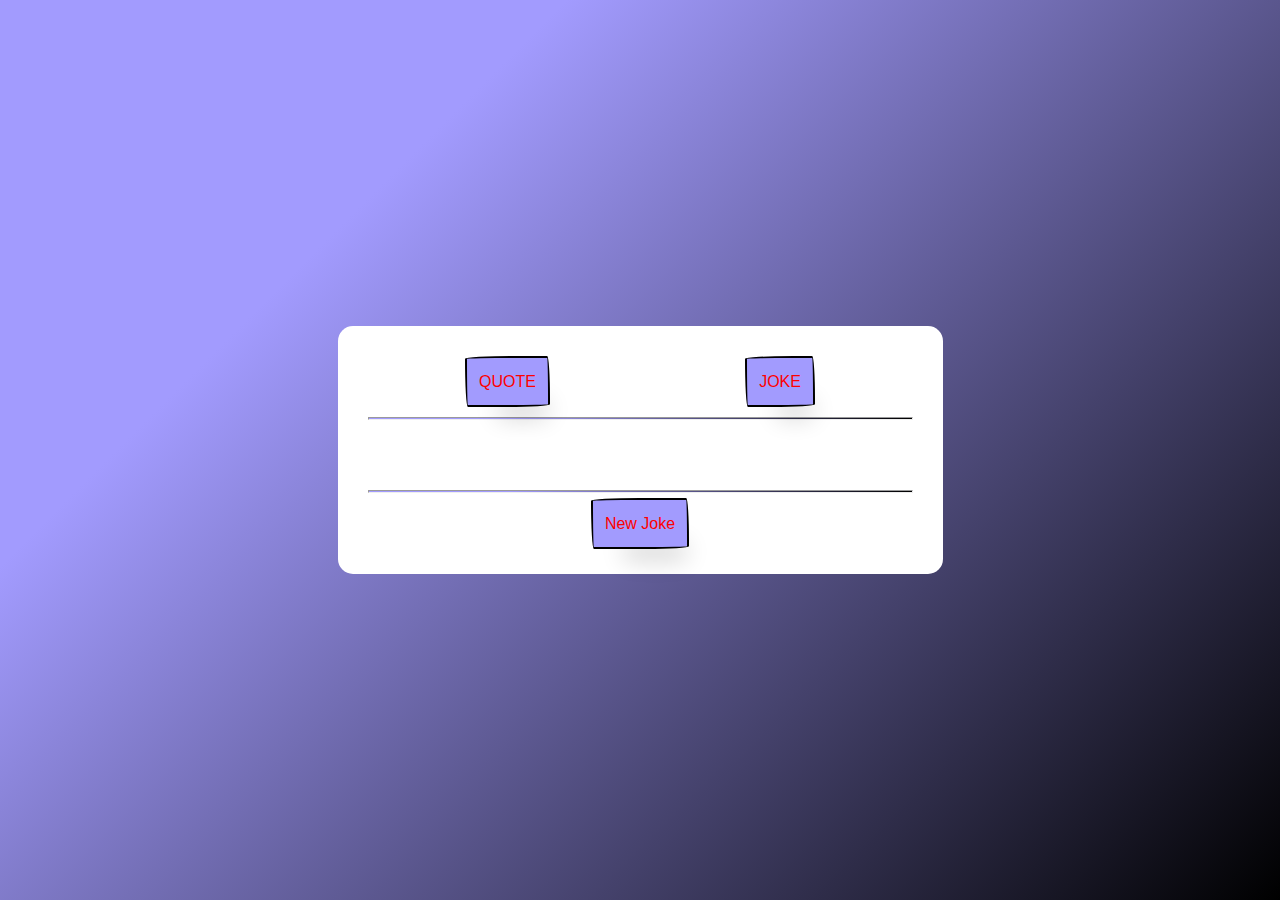
<file: joke.html>
<!DOCTYPE html>
<html lang="en">
  <head>
    <meta charset="UTF-8">
    <meta name="viewport" content="width=device-width, initial-scale=1.0">
    <meta http-equiv="X-UA-Compatible" content="ie=edge">
    <title>QUOKE</title>
    <link rel="stylesheet" href="style.css">
  </head>
  <body>
    <div class="wrapper">
        <div class="headers">
            <a href="index.html">
            <button class="button-55">QUOTE</button>
            </a>
            <a href="joke.html">
            <button class="button-55" onclick="joke.html">JOKE</button>
            </a>
        </div>
        <hr>
        
        <div class="content">
            <div class="quotearea">
                <p class="quote" id="jokeyh"></p>
            </div>
           
        </div>
        <hr>
        <div class="buttons">
            <button class="button-55" id="genJoke">New Joke</button>
        </div>
    </div>
	<script src="joke.js"></script>
  </body>
</html>
</file>
<file: style.css>
@import url('https://fonts.googleapis.com/css2?family=Poppins:wght@500&display=swap');
*{
    margin:0;
    padding:0;
    box-sizing: border-box;
    font-family: 'Poppins', sans-serif;

}
body{
    display: flex;
    align-items: center;
    justify-content: center;
    min-height: 100vh;
    background-color: #000000;
    background-image: linear-gradient(315deg, #000000 0%, #a29bfe 74%);
}
.headers{
    display: flex;
    justify-content: space-around;
}
.topp{
    border: none;
    outline: none;
    background-color: #000000;
    background-image: linear-gradient(315deg, #000000 0%, #a29bfe 74%);
    padding: 13px 22px;
    color: #fff;
    cursor:pointer;
}
.topp:hover{
    background: black;
    color: white;

}

hr{
    margin-top: 10px;
    margin-bottom: 5px;
    padding-top: 1px;
    background-color: #000000;
    background-image: linear-gradient(315deg, #000000 0%, #a29bfe 74%);
}

.wrapper{
    width:605px;
    background: #fff;
    border-radius: 15px;
    padding:30px 30px 25px;
}

.wrapper header{
    font-size: 20px;
    font-weight: 600;
    text-align: center;
}
.wrapper .content{
    margin:35px 0;
}
.content .quotearea{
    display:flex;
    justify-content: center;
}
.quotearea i{
    font-size:20px;
}
.fa-quote-left{
    margin:3px 10px 0 0;
}
.fa-quote-right{
    margin:3px 10px 0 0;
    align-items: flex-end;
    display:flex;

}
.quotearea .quote{
    font-size: 22px;
    text-align: center;
    word-break:break-all
}
.content .author{
    display: flex;
    justify-content: flex-end;
    margin-top: 20px;
    font-style: italic;  
    color: red;                                                                                                                                                                                                                                                                                                                                                                                                                                                                                                                                                                                                                                                                                                                  
}
.fa-chalkboard-user{
    padding-right: 3px;
    color: red;
}

.buttons{
    display: flex;
    justify-content: center;
    
}


.button-55 {
  align-self: center;
  background-color: #a29bfe;
  background-image: none;
  background-position: 0 90%;
  background-repeat: repeat no-repeat;
  background-size: 4px 3px;
  border-radius: 15px 225px 255px 15px 15px 255px 225px 15px;
  border-style: solid;
  border-width: 2px;
  box-shadow: rgba(0, 0, 0, .2) 15px 28px 25px -18px;
  box-sizing: border-box;
  color: red;
  cursor: pointer;
  display: inline-block;
  font-family: Neucha, sans-serif;
  font-size: 1rem;
  line-height: 23px;
  outline: none;
  padding: .75rem;
  text-decoration: none;
  transition: all 235ms ease-in-out;
  border-bottom-left-radius: 15px 255px;
  border-bottom-right-radius: 225px 15px;
  border-top-left-radius: 255px 15px;
  border-top-right-radius: 15px 225px;
  user-select: none;
  -webkit-user-select: none;
  touch-action: manipulation;
}

.button-55:hover {
  box-shadow: rgba(0, 0, 0, .3) 2px 8px 8px -5px;
  transform: translate3d(0, 2px, 0);
  background-color: #fff;
  color: black;
}

.button-55:focus {
  box-shadow: rgba(0, 0, 0, .3) 2px 8px 4px -6px;
}
</file>
